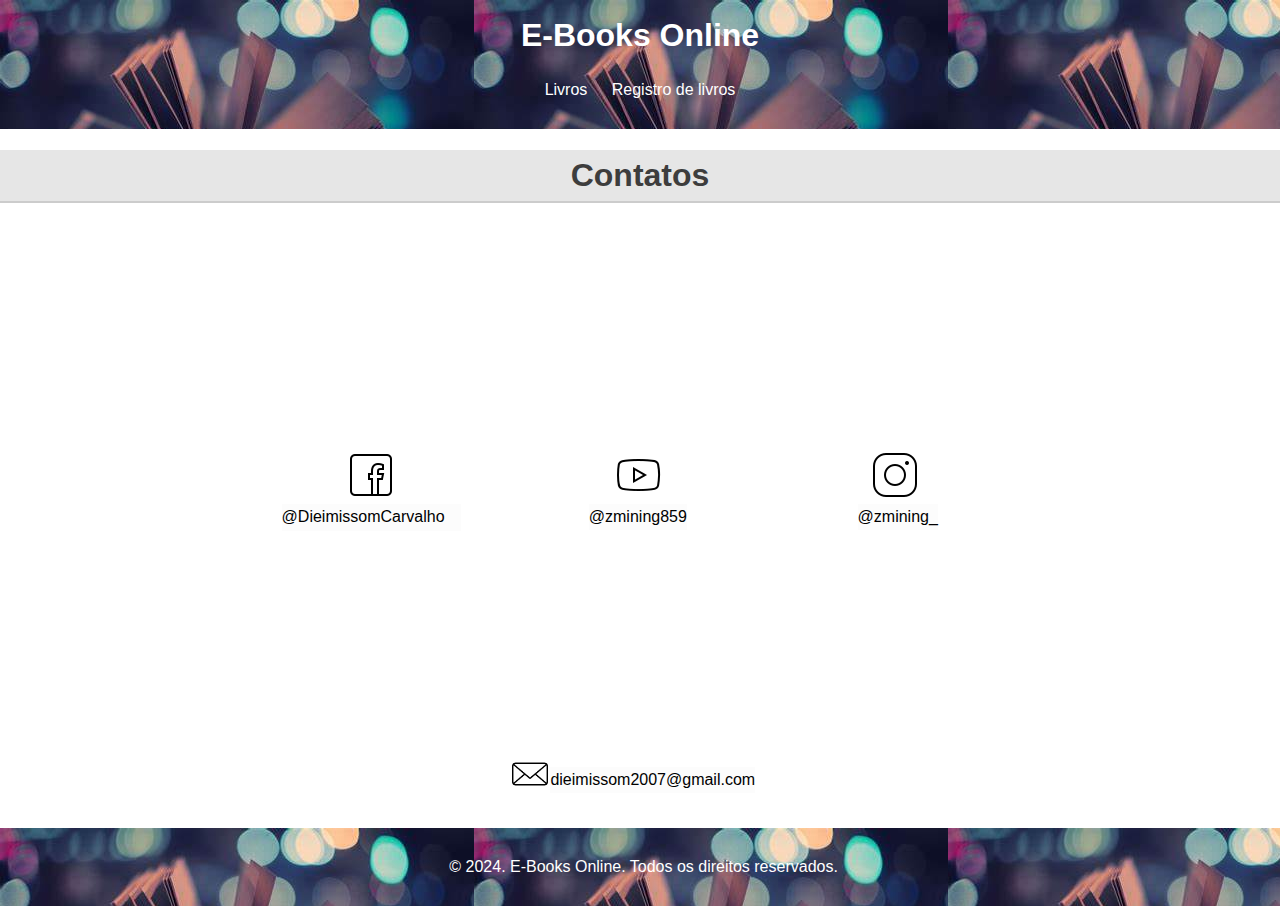
<file: ecommerce/sitesAnexados/contato/contato.html>
<!DOCTYPE html>
<html lang="en">
<head>
    <meta charset="UTF-8">
    <meta name="viewport" content="width=device-width, initial-scale=1.0">
    <title>Página de Contato</title>
    <link rel="stylesheet" href="./contato.css">
    <link rel="shortcut icon" type="imagex/png" href="../../imgs/icone.png">

</head>
<body>
        <header>
            <h1>E-Books Online</h1>
            <nav>
                <ul>
                    <li><a href="../../eCommerce.html">Livros</a></li>
                    <li><a href="../registro/registroLivro.html">Registro de livros</a></li>
                </ul>
            </nav>
        </header>
    <main>
    <span><h1>Contatos</h1></span>
    <div class="contatoss">
        <div id="contatos">
            <span id="instagram">
                <a href="https://www.instagram.com/zmining_"><img src="../../imgs/icoinstagram.png" alt="Instagram"></a>
                <span>@zmining_</span>
            </span>
            <span id="youtube">
                <a href="https://youtube.com/@zmining859"><img src="../../imgs/icoyoutube.png" alt="Instagram"></a>
                <span>@zmining859</span>
            </span>
            <span id="facebook">
                <a href="https://www.facebook.com/dieimisson.carvalho.7/"><img src="../../imgs/icofacebook.png" alt="Facebook"></a>
                <span>@DieimissomCarvalho</span>
            </span>
            <span id="email">
                <a href="mailto:dieimissom2007@gmail.com"><img src="../../imgs/gmail.png" alt="gmailicon"></a>
                <span>dieimissom2007@gmail.com</span>
            </span>
        </div>
    </div>
    </main>
    <footer>
        <p>
            © 2024. E-Books Online. Todos os direitos reservados.
        </p>
    </footer>
</body>
</html>
</file>
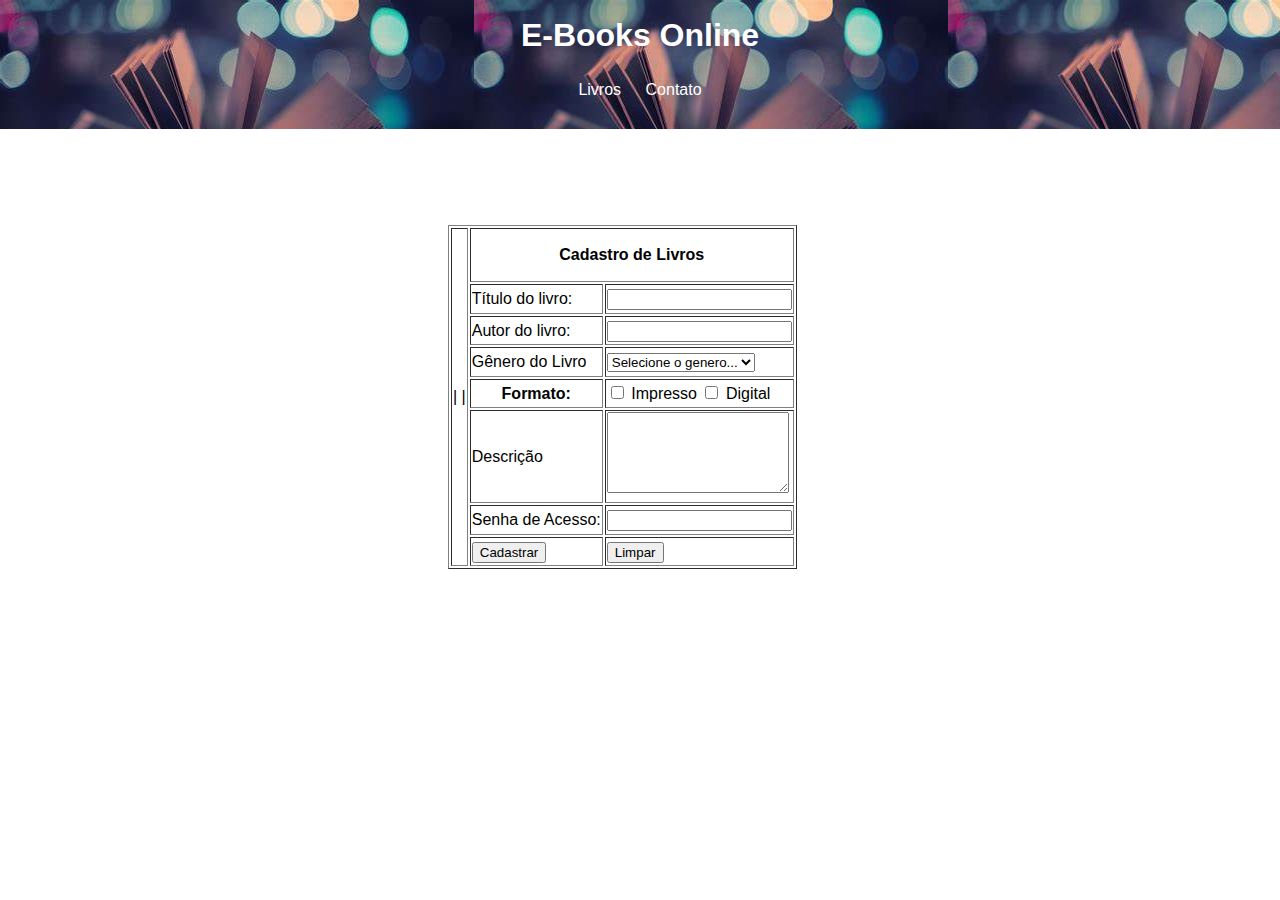
<file: ecommerce/sitesAnexados/registro/registroLivro.html>
<!DOCTYPE html>
<head>
    <meta charset="UTF-8">
    <meta http-equiv="X-UA-Compatible" content="IE=edge">
    <meta name="viewport" content="width=device-width, initial-scale=1.0">
    <title>Main page</title>
    <link rel="stylesheet" href="../../eCommerce.css">
    <link rel="shortcut icon" type="imagex/png" href="../../imgs/icone.png">
</head>
<body style="align-items: center;">
    <header>
        <h1>E-Books Online</h1>
        <nav>
            <ul>
                <li><a href="../../eCommerce.html">Livros</a></li>
                <li><a href="../contato/contato.html">Contato</a></li>
            </ul>
        </nav>
    </header>
    <form action="../../eCommerce.html" method="get">
        </table>
        <table border="1">
            <td height="100" rowspan="0">
                <label for="sidebar">| |</label>
            </td>
            <th height="50" colspan="3">Cadastro de Livros</th colspan="2">
            <tr>
                <td>
                    <label for="titulo">Título do livro:</label>
                </td>
                <td>
                    <input type="text" id="titulo" name="titulo", required>
                </td>
            </tr>
            <tr>
                <td>
                    <label for="autor">Autor do livro:</label>
                </td>
                <td>
                    <input type="text" id="autor" name="autor" required>
                </td>
            </tr>
            <tr>
                <td>
                    <label for="genero">Gênero do Livro</label>
                </td>
                <td>
                    <select name="genero" id="genero" required>
                        <option value="">Selecione o genero...</option>
                        <option value="Romance">Romance</option>
                        <option value="Ação">Ação</option>
                        <option value="Cult">Cult</option>
                        <option value="Sci-Fi">Sci-Fi</option>
                        <option value="Científico">Científico</option>
                    </select>
                </td>
            </tr>
            <tr>
                <th>
                <label aria-required="true">Formato:</label>
                </th>
                <td>
                    <input type="checkbox" name="impresso" id="formato" value="impresso">
                    <label for="impresso">Impresso</label>
                    <input type="checkbox" name="digital" id="formato" value="digital">
                    <label for="digital">Digital</label>
                </td>
            </tr>
            <tr>
                <td rowspan="1">
                    <label for="descricao">Descrição</label>
                </td>
                <td rowspan="1">
                    <textarea name="descricao" id="descricao" cols="20" rows="5"></textarea>
                </td>
            </tr>
            <tr>
                <td>
                    <label for="Senha">Senha de Acesso:</label>
                </td>
                <td>
                    <input type="password" required>
                </td>
            </tr>
            <tr>
                <td>
                    <button>Cadastrar</button>
                </td>
                <td>
                    <input type="reset" value="Limpar">
                </td>
            </tr>
        </table>

    </form>
</body>
</html>
</file>
<file: ecommerce/sitesAnexados/contato/contato.css>
body {
    font-family: Arial, sans-serif;
    line-height: 1.6;
    margin: 0;
    padding: 0;
}

header {
    background-image: url(../../imgs/th.jfif);
    color: #ffffff;
    padding: 10px 0;
    text-align: center;
}

header h1 {
    margin: 0;
}

span h1{
    align-items: center;
    text-align: center;
    background: #e6e6e6;
    color: rgb(61, 61, 61);
    border-bottom: 2px solid #ccc;
    height: 100%;
}



nav ul {
    list-style: none;
    padding: 0;
}

nav ul li {
    display: inline-block;
    margin: 0 10px;
}

nav ul li a {
    color: #ffffff;
    text-decoration: none;
}

#youtube img{
    position: absolute;
    top: 50%;
    left: 48%;
}

#facebook img{
    position: absolute;
    top: 50%;
    left: 27%;
}

#instagram img{
    position: absolute;
    top: 50%;
    left: 68%;
}

#youtube span{
    position: absolute;
    left: 46%;
    top: 56%;
    background-color: rgba(236, 236, 236, 0.171);
}

#instagram span{
    position: absolute;
    left: 67%;
    top: 56%;
    background-color: rgba(236, 236, 236, 0.171);
}

#facebook span{
    position: absolute;
    top: 56%;
    left: 22%;
    width: 14%;
    height: 3%;
    background-color: rgba(236, 236, 236, 0.171);
}

#email img{
    position: absolute;
    top: 84%;
    height: 4%;
    left: 40%;
}

#email span{
    position: absolute;
    top: 767px;
    background-color: rgba(236, 236, 236, 0.171);
    left: 43%;
}

footer {
    text-align: center;
    background-image: url(../../imgs/th.jfif);
    color: #fff;
    padding: 10px;
    clear:both;
    position: absolute;
    top: 92%;
    width: 99%;
}
</file>
<file: ecommerce/eCommerce.css>
body {
    font-family: Arial, sans-serif;
    line-height: 1.6;
    margin: 0;
    padding: 0;
}


header {
    background-image: url(./imgs/th.jfif);
    color: #ffffff;
    padding: 10px 0;
    text-align: center;
}

header h1 {
    margin: 0;
}

nav ul {
    list-style: none;
    padding: 0;
}

nav ul li {
    display: inline-block;
    margin: 0 10px;
}

nav ul li a {
    color: #ffffff;
    text-decoration: none;
}


main {
    display: flex;
    flex-direction: row;
    justify-content: space-between;
    padding: 20px;
}


section {
    flex: 2;
    margin-right: 20px;
}

section h2 {
    background: #f4f4f4;
    padding: 10px;
    border-bottom: 2px solid #ccc;
}

article {
    background: #f4f4f4;
    margin-bottom: 20px;
    padding: 10px;
}

article header h3 {
    margin: 0;
}

article header p {
    font-size: 0.9em;
    color: #555;
}


aside {
    flex: 1;
    background: #e6e6e6;
    padding-bottom: 41%;
    float: left;
}

aside h2 {
    background: #e6e6e6; 
    padding: 10px;
    border-bottom: 5px solid #ccc;
}

aside ol {
    list-style: none;
    padding: 0;
    text-align: center;
}

aside ol li {
    margin-bottom: 0px;
}

aside ol li a {
    text-decoration: none;
    color: #2a2a2a;
}

aside ol li a:hover {
    text-decoration: underline;
}

.livro{
    height: 230px;
    padding: 20px;
    text-align: center;
    margin-top: 10px;
}
.livro img {
    height: 230px;
    padding: 20px;
}

.livro span {
    display: block;
    margin-top: 10px;
    color: #555;
}

#div1{
    width: 33%;
    position: absolute;
}

#div2{
    width: 33%;
    left: 43%;
    position: absolute;
}

#div3{
    width: 33%;
    position: absolute;
    left: 63%;
}

#div1 img, #div2 img, #div3 img {
    height: 100%;
    margin-top: 20%;
}

#div1 img, #div2 img, #div3 img:hover{
    cursor: pointer;
}

#preco{
    font-size: larger;
}

footer {
    text-align: center;
    background-image: url(./imgs/th.jfif);
    color: #fff;
    padding: 10px;
    clear:left;
}

#redes{
    text-align: center;
    position: absolute;
    margin-top: 38%;
    left: 7%;
}

#redes img{
    width: 25px;
}

form{
    position: absolute;
    left: 35%;
    top: 25%;
}
</file>
